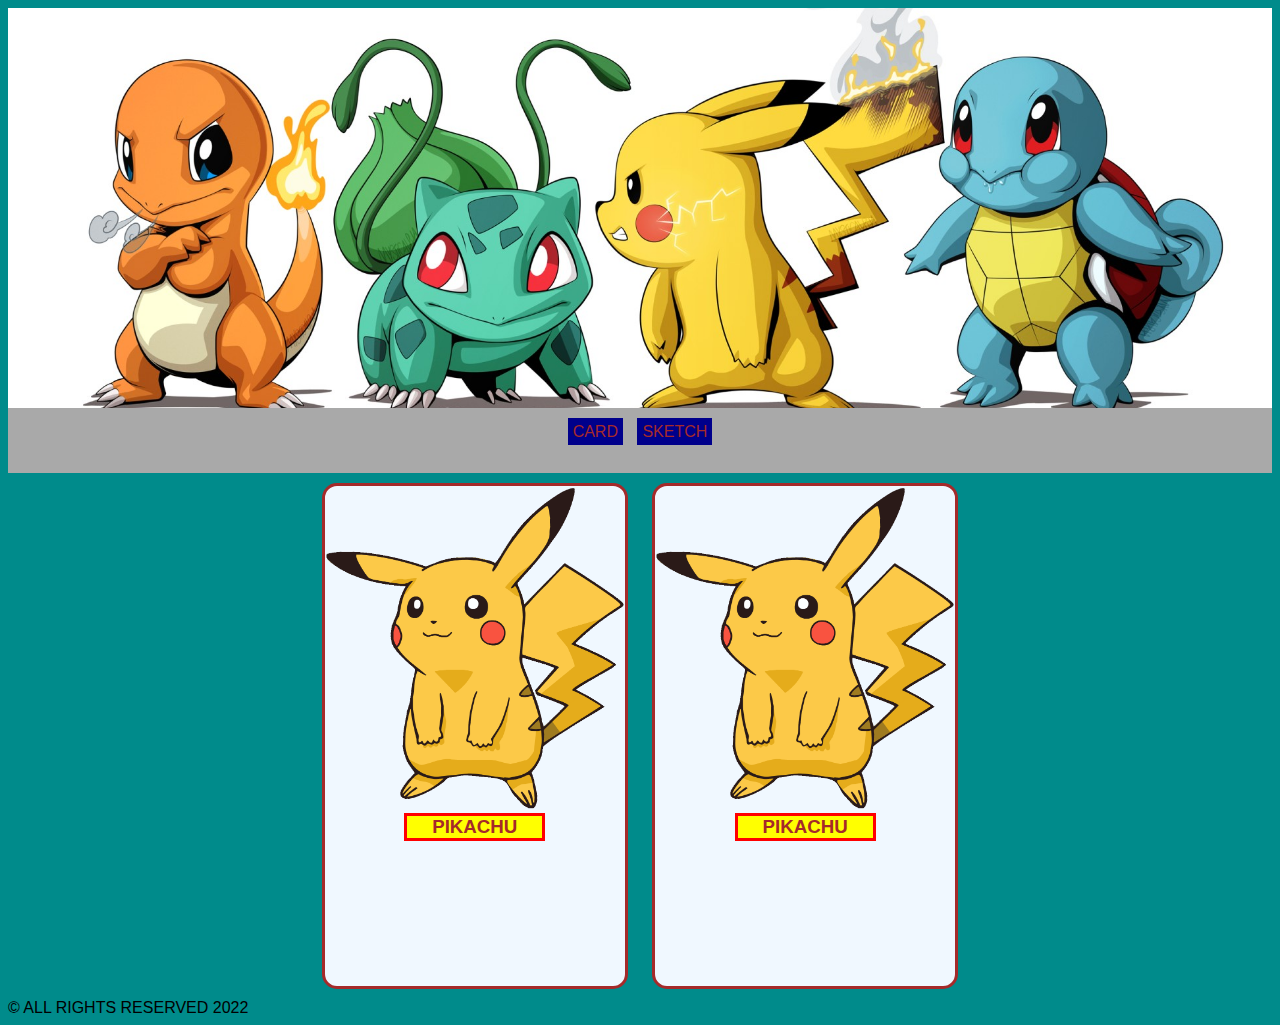
<file: index.html>
<!DOCTYPE html>
<html lang="en">
<head>
    <meta charset="UTF-8">
    <meta http-equiv="X-UA-Compatible" content="IE=edge">
    <meta name="viewport" content="width=device-width, initial-scale=1.0">
    <title>Pokemon</title>
    <link rel="stylesheet" href="style.css">
</head>
<body>
    <div class="banner">

    </div>

    <div class="nav">
        <a href="index.html">CARD</a>
        <a href="sketch.html">SKETCH</a>
    </div>
    <div class="all-cards">
        <div class="card">
           <img src="./images/pikachu.png" alt="">
            <h3>PIKACHU</h3>
        </div>

        <div class="card">
            <img src="./images/pikachu.png" alt="">
             <h3>PIKACHU</h3>
         </div>
    </div>

    <div class="footer">
        &copy; ALL RIGHTS RESERVED 2022
    </div>

    
    
</body>
</html>
</file>
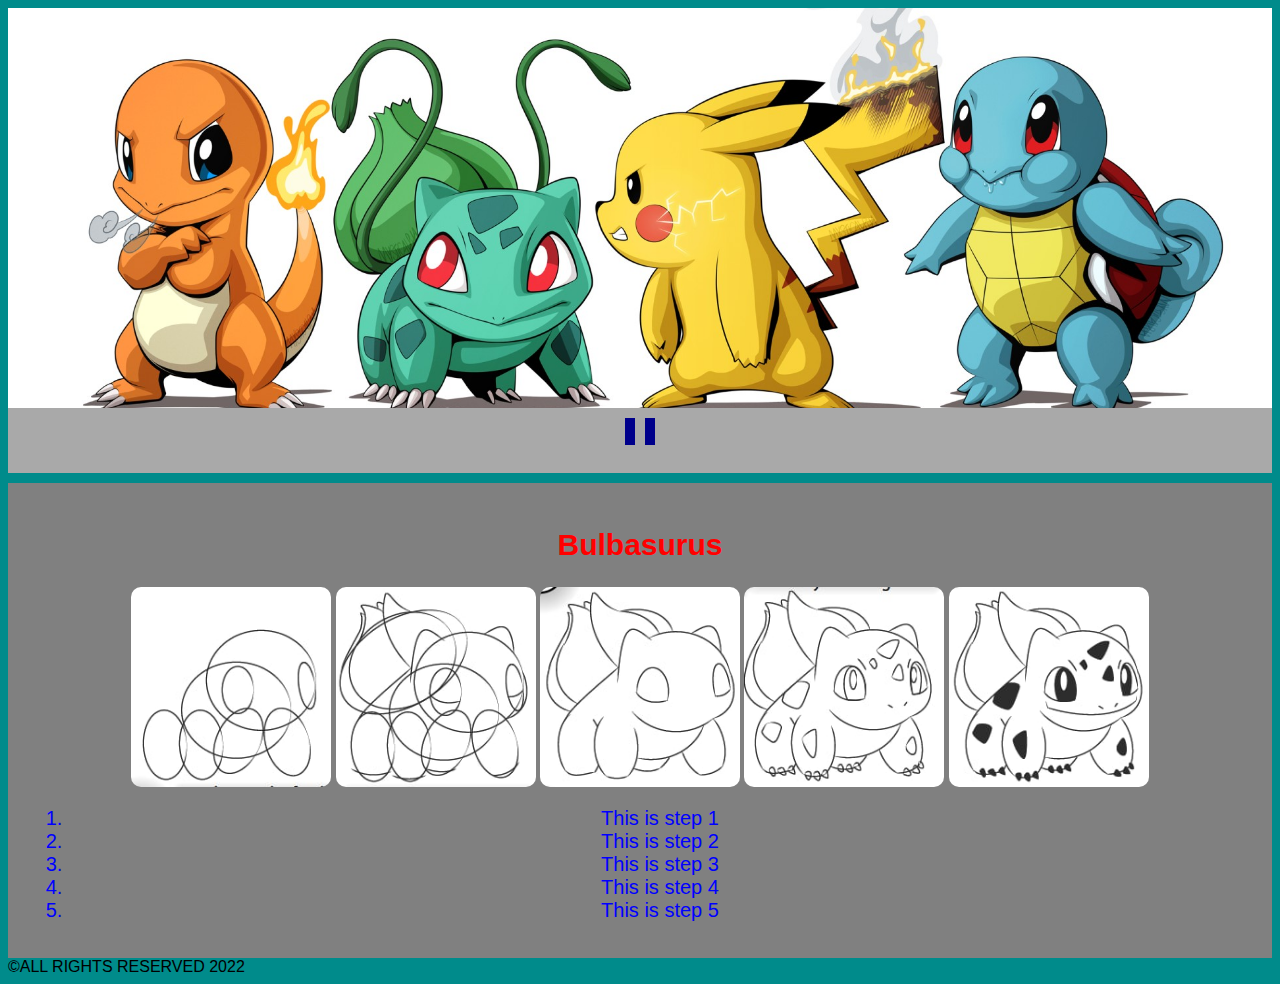
<file: sketch.html>
<!DOCTYPE html>
<html lang="en">
<head>
    <meta charset="UTF-8">
    <meta http-equiv="X-UA-Compatible" content="IE=edge">
    <meta name="viewport" content="width=device-width, initial-scale=1.0">
    <title>Document</title>
    <link rel="stylesheet" href="style.css">
</head>
<body>
    <div class="banner">
    </div>
    <div class="nav">
        <a href="index.html"></a>
        <a href="sketch.html"></a>
    </div>

    <div class="characters">
        <h2>Bulbasurus</h2>
        <div class="step-card">
            <img src="./images/bulb1.jpg" alt="">
            <img src="./images/bulb2.jpg" alt="">
            <img src="./images/bulb3.jpg" alt="">
            <img src="./images/bulb4.jpg" alt="">
            <img src="./images/bulb5.jpg" alt="">
        </div>
        <div class="instructions">
            <ol>
                <li>This is step 1</li>
                <li>This is step 2</li>
                <li>This is step 3</li>
                <li>This is step 4</li>
                <li>This is step 5</li>
            </ol>
            
        </div>




    </div>
    <div class="footer">
        &copy;ALL RIGHTS RESERVED 2022
    </div>

    
</body>
</html>
</file>
<file: style.css>
body{
    background-color: darkcyan;
    font-family: 'Trebuchet MS', 'Lucida Sans Unicode', 'Lucida Grande', 'Lucida Sans', Arial, sans-serif;
}

.banner{
    background-color: white;
    height: 400px;

    background-image: url('./images/banner.jpeg');
    background-size: cover;
    background-position: center;
}

.nav{
    background-color: darkgray;
    height: 50px;
    text-align: center;
    padding-top: 15px;

}

.nav a{
    color: brown;
    text-decoration: none;
    background-color: darkblue;
    padding: 5px;
    margin: 5px;
}

.card{
    width: 300px;
    height: 500px;
    background-color: aliceblue;
    border: 3px solid brown;
    border-radius: 15px;
    text-align: center;
    display: inline-block;
    margin: 10px;



}

.card img{
    width: 100%;


}

.card h3{
    color: brown;
    border: 3px solid red;
    width: 45%;
    margin: 0 auto;
    background-color: yellow;
}

.all-cards{
    text-align: center;
}

.characters{
    background-color: gray;
    padding: 20px;
    margin-top: 10px;
    text-align: center;
}
.characters h2{
    text-align: center;
    font-size: 30px;
    color: red
}

.characters img{
    width: 200px;
    height: 200px;
    border-radius: 10px;
    ;
}

.instructions li{
    color: blue;
    font-size: 20px;
}
</file>
